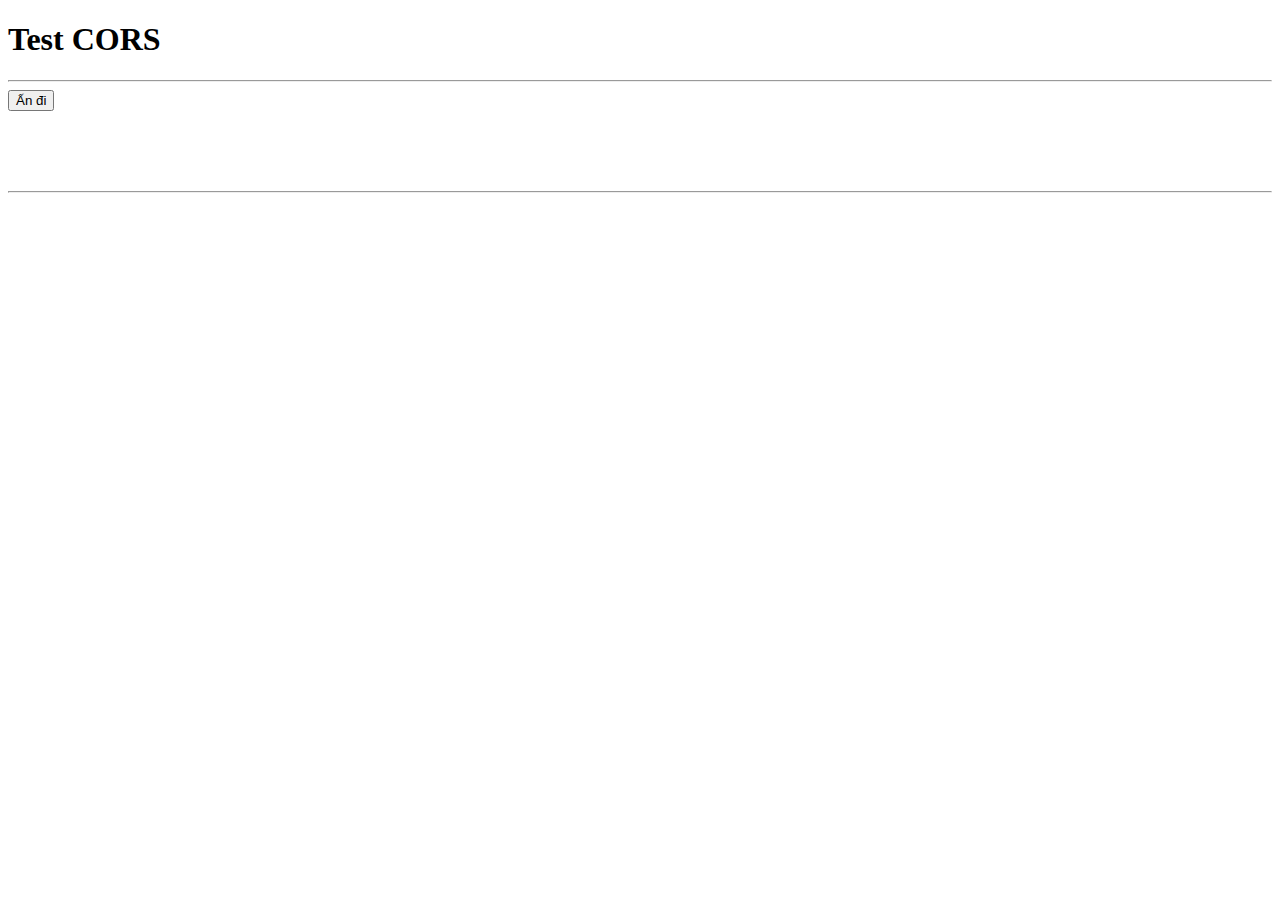
<file: bi-invite/demo.html>
<!DOCTYPE html>
<html>
   <head>
      <script src = "https://ajax.googleapis.com/ajax/libs/jquery/3.3.1/jquery.min.js"></script>
      <script>
         $(document).ready(function() {
            
            $("#btnGreet").click(function() {
               $("#greetingDiv").html('loading....');
               $.ajax({
                  url: "http://localhost/graphql",
                  contentType: "application/json",
                  type: 'POST',
                  data: JSON.stringify({
                     query: `{ listCategory(type: 1) { id, name, type } }`
                  }),
                  crossDomain: true, // Thêm option này để bật CORS
                  xhrFields: {
                     withCredentials: true // Thêm option này nếu bạn sử dụng cả cookies
                  },
                  success: function (result) {
                     $("#greetingDiv").html("<h1>" + result.data.greeting + "</h1>");
                  },
                  error: function (xhr, resp, text) {
                     console.log(xhr, resp, text);
                     $("#greetingDivError").html(JSON.stringify(xhr) + JSON.stringify(resp) + JSON.stringify(text));
                  }
               });

            });
         });
      </script>
   </head>
   
   <body>
      <h1>Test CORS </h1>

      <hr/>
      <section>
         <button id = "btnGreet">Ấn đi</button>
         <br/> <br/>
         <div id = "greetingDiv"> </div>
         <div id = "greetingDivError"> </div>
      </section>
      
      <br/> <br/> <br/>
      <hr/>
   </body>
</html>
</file>
